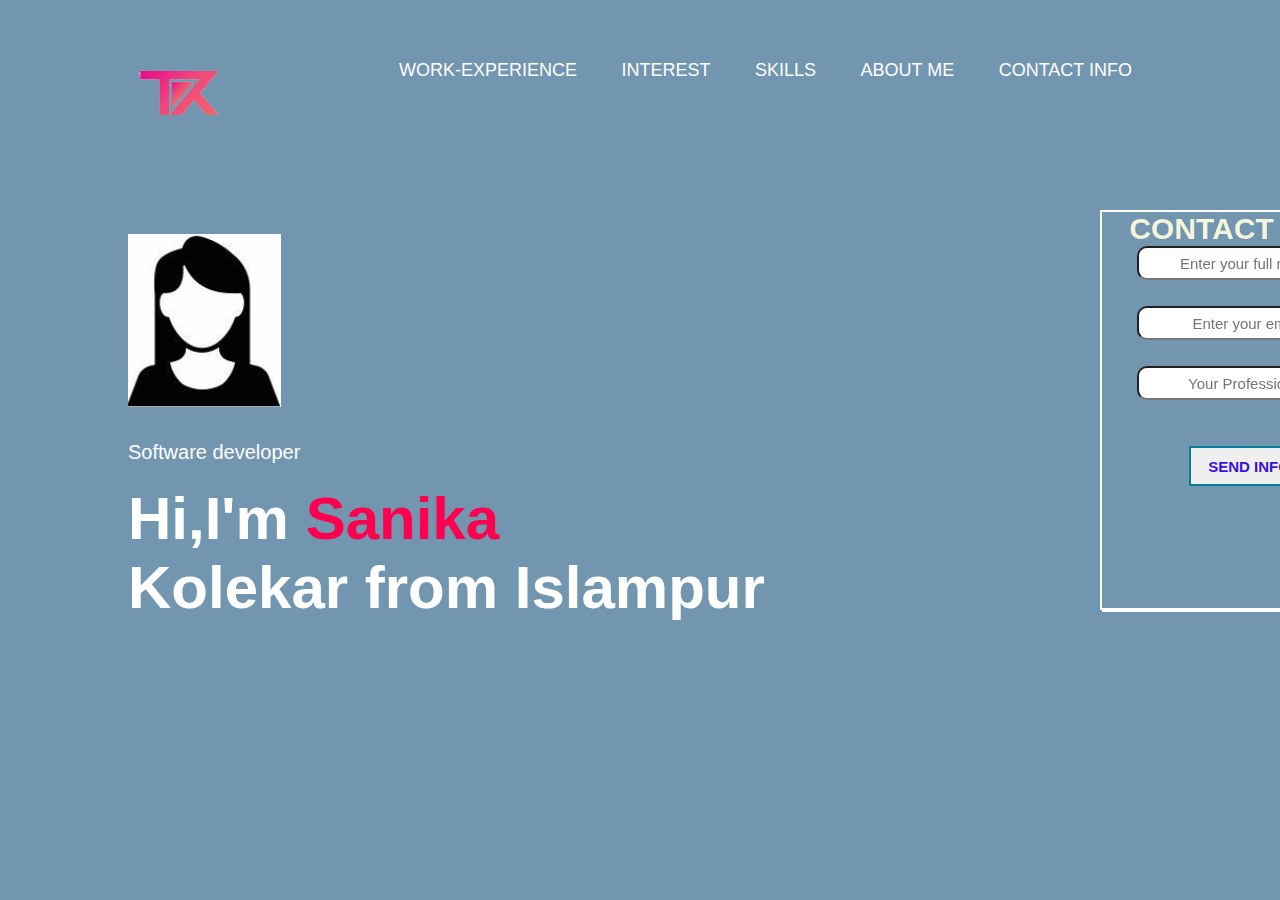
<file: index.html>
<!DOCTYPE html>
<html lang="en">
<head>
    <meta charset="UTF-8">
    <meta http-equiv="X-UA-Compatible" content="IE=edge">
    <meta name="viewport" content="width=device-width, initial-scale=1.0">
    <title>Portfilo website</title>
    <link rel="stylesheet" href="style.css">
</head>
<body>
<div id="header">
    <div class="container">
        <nav>
            <img src="capture2.png" class="logo">
            <ul>
                <li><a href="work experience.html">WORK-EXPERIENCE</a></li>
                <li><a href="interest.html">INTEREST</a></li>
                <li><a href="skills.html">SKILLS</a></li>
                <li><a href="about me.html">ABOUT ME</a></li>
                <li><a href="contact info.html">CONTACT INFO
                </a></li>
            </ul>
        </nav>
        <img src="image2.PNG" class="img">
        <div class="header-text">
            <p>Software developer</p>
            <h1>Hi,I'm <span>Sanika</span> <br> Kolekar from Islampur</br></h1>
        </div>


    </div>
    
    
    <div class="form1">
        <h3>CONTACT FORM</h3>
        <form action="https://formsubmit.co/4061d2c83af457de3c7c8662afd7bf8c" method="POST"">
            <div class="in1" id="in11">
            <input type="text" name="Name" placeholder="Enter your full name"></div>
            <div class="in1" id="in12">
                <input type="text" name="Email" placeholder="Enter your email">
            </div>
            <div class="in1" id="in13">
                <input type="text" name="Profession" placeholder="Your Profession ?">
            </div>
            <div class="in1" id="in14">
                <button type="submit"><b>SEND INFO </b> </button>
            </div>
        </form>
    </div>
    
</div>
</div>
</body>
</html>
</file>
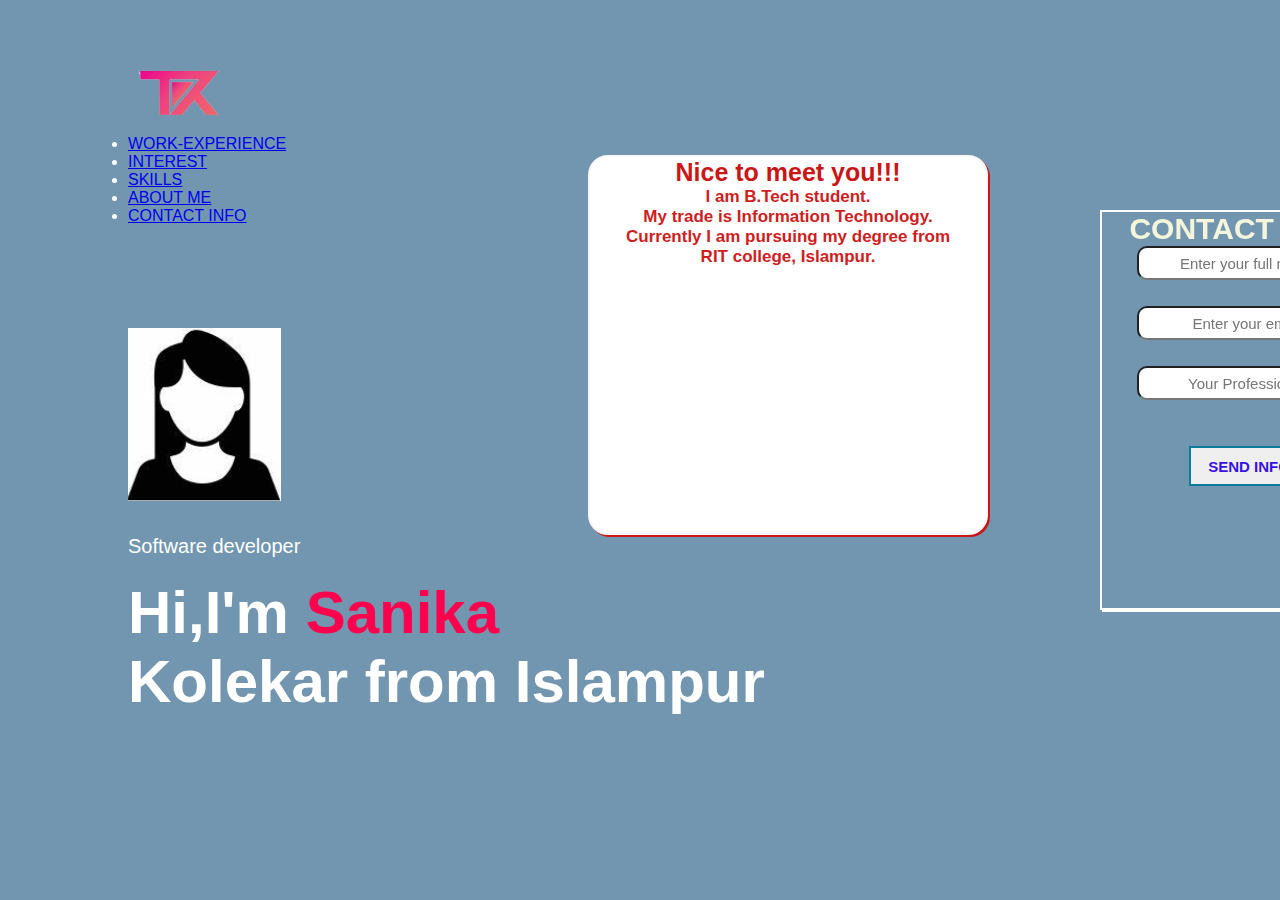
<file: about me.html>
<!DOCTYPE html>
<html lang="en">
<head>
    <meta charset="UTF-8">
    <meta http-equiv="X-UA-Compatible" content="IE=edge">
    <meta name="viewport" content="width=device-width, initial-scale=1.0">
    <title>Document</title>
</head>
<style>
    h6{
        font-size: 17px;
        text-align: center;
        color: rgb(206, 30, 30);
        font-family: 'Lucida Sans', 'Lucida Sans Regular', 'Lucida Grande', 'Lucida Sans Unicode', Geneva, Verdana, sans-serif;  
    }
    h4{
        font-size: 25px;
        text-align: center;
        color: rgb(203, 22, 22);
        font-family: 'Lucida Sans', 'Lucida Sans Regular', 'Lucida Grande', 'Lucida Sans Unicode', Geneva, Verdana, sans-serif;
    }
    .info{
        background-color: white;
        position: absolute;
        padding:1px 20px 20px 20px;
        border: 2px solid rgb(249, 246, 246);
        border-radius: 20px;
        margin-left: 460px;
        box-shadow: 2px 2px rgb(203, 22, 22);
        margin-top: 20px;
        width:400px;
        height:380px;
    }
    *{
    margin: 0;
    padding: 0;
    font-family: 'poppins',sans-serif;
    box-sizing: border-box;
}
body{
    background: #7296b0;
    color: #fff;
}
#header{
    width: 100%;
    height: 100vh;
    
    background-position:center;
    background-size: cover;

    
}
.container{
    padding: 10px 10%;
}
.logo{
    width: 100px;
    height: 70px;
    margin-top: 5%;
    ;
}
nav{
    display: flex;
    align-items: center;
    justify-content: space-between;
    flex-wrap: wrap;
}
nav ul li{
    display: inline-block;
    list-style: none;
    margin:10px 20px;
}
nav ul li a{
    color: #fff;
    text-decoration: none;
    font-size: 18px;
    position: relative;
}
nav ul li a::after{
    content:'';
    width: 0;
    height: 3px;
    background: #ff004f;
    position: absolute;
    left:0;
    bottom: -6px;
    transition: 0.5s;
}
nav ul li a :hover::after{
    width:100%
}
.header-text{
    margin-top: 3%;
    font-size: 20px;
}
.header-text h1{
    font-size: 60px;
    margin-top: 20px;
}
.header-text h1 span{
    color: #ff004f;
}
.img{
    margin-top: 10%;
}
.contact-box
{
    margin:0;
    padding: 0;
}
.contact-box{
    width: 100px;
    height: 100px;
    border-radius: 0 0 20px 0 #121212;
    position: absolute;

}
.form1{
    position: fixed;
    top:210px;
    left:1100px;
    border:2px solid white;
    width:300px;
    height:400px;
    box-shadow: 2px 2px white;
}
h3{
    text-align: center;
    color: beige;
    font-size: 30px;
    font-family: 'Lucida Sans', 'Lucida Sans Regular', 'Lucida Grande', 'Lucida Sans Unicode', Geneva, Verdana, sans-serif;
}
.in1{
    margin-left: 35px;
    margin-bottom: 26px
}
input{
    width:220px;
    height:34px;
    border-radius: 10px;
    text-align: center;
    font-size: 15px;
}
button{
    margin-top:20px;
    margin-left: 52px;
    width:120px;
    border: 2px solid rgb(10, 124, 155);
    color: rgb(56, 18, 227);
    height:40px;
    font-size: 15px;
    font-family: 'Lucida Sans', 'Lucida Sans Regular', 'Lucida Grande', 'Lucida Sans Unicode', Geneva, Verdana, sans-serif;
}

</style>
<body>
    <div class="container">
        <img src="capture2.png" class="logo">
        <div class="info">
            <p>
               <h4> Nice to meet you!!!</h4></p>
              <h6>I am B.Tech student. <br>My trade is Information
                Technology. <br>Currently I am pursuing my degree from RIT college, Islampur. 
              </h6>
        </div>
        <ul>
            <li><a href="work experience.html">WORK-EXPERIENCE</a></li>
            <li><a href="interest.html">INTEREST</a></li>
            <li><a href="skills.html">SKILLS</a></li>
            <li><a href="about me.html">ABOUT ME</a></li>
            <li><a href="contact info.html">CONTACT INFO
            </a></li>
        </ul>
        <img src="image2.PNG" class="img">
        <div class="header-text">
            <p>Software developer</p>
            <h1>Hi,I'm <span>Sanika</span> <br> Kolekar from Islampur</br></h1>
        </div> 
    </div>
    <div class="form1">
        <h3>CONTACT FORM</h3>
        <form action="https://formsubmit.co/4061d2c83af457de3c7c8662afd7bf8c" method="POST"">
            <div class="in1" id="in11">
            <input type="text" name="Name" placeholder="Enter your full name"></div>
            <div class="in1" id="in12">
                <input type="text" name="Email" placeholder="Enter your email">
            </div>
            <div class="in1" id="in13">
                <input type="text" name="Profession" placeholder="Your Profession ?">
            </div>
            <div class="in1" id="in14">
                <button type="submit"><b>SEND INFO </b> </button>
            </div>
        </form>
    </div>
    
</body>
</html>
</file>
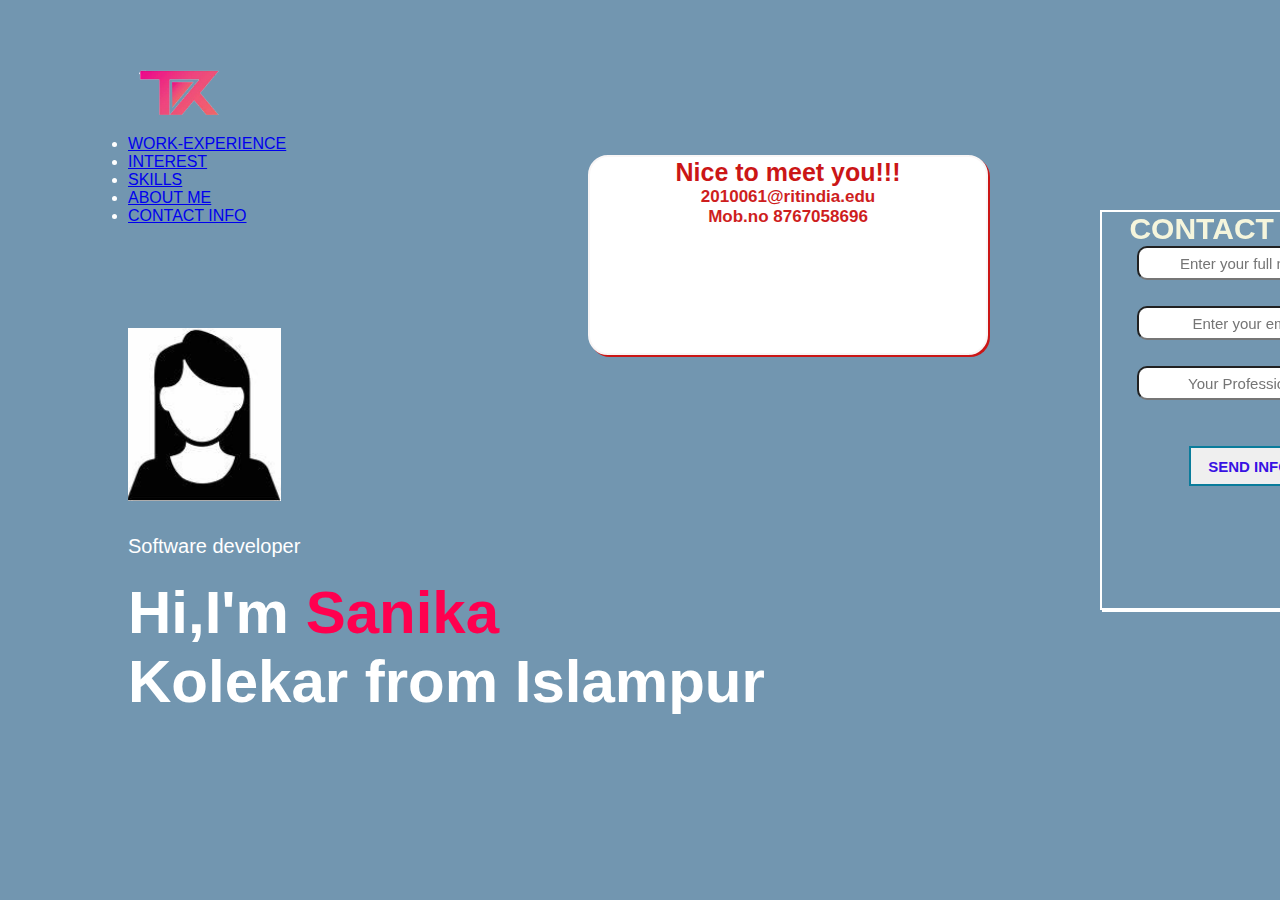
<file: contact info.html>
<!DOCTYPE html>
<html lang="en">
<head>
    <meta charset="UTF-8">
    <meta http-equiv="X-UA-Compatible" content="IE=edge">
    <meta name="viewport" content="width=device-width, initial-scale=1.0">
    <title>Document</title>
</head>
<style>
    h6{
        font-size: 17px;
        text-align: center;
        color: rgb(206, 30, 30);
        font-family: 'Lucida Sans', 'Lucida Sans Regular', 'Lucida Grande', 'Lucida Sans Unicode', Geneva, Verdana, sans-serif;  
    }
    h4{
        font-size: 25px;
        text-align: center;
        color: rgb(203, 22, 22);
        font-family: 'Lucida Sans', 'Lucida Sans Regular', 'Lucida Grande', 'Lucida Sans Unicode', Geneva, Verdana, sans-serif;
    }
    .info{
        background-color: white;
        position: absolute;
        padding:1px 20px 20px 20px;
        border: 2px solid rgb(249, 246, 246);
        border-radius: 20px;
        margin-left: 460px;
        box-shadow: 2px 2px rgb(203, 22, 22);
        margin-top: 20px;
        width:400px;
        height:200px;
    }
    *{
    margin: 0;
    padding: 0;
    font-family: 'poppins',sans-serif;
    box-sizing: border-box;
}
body{
    background: #7296b0;
    color: #fff;
}
#header{
    width: 100%;
    height: 100vh;
    
    background-position:center;
    background-size: cover;

    
}
.container{
    padding: 10px 10%;
}
.logo{
    width: 100px;
    height: 70px;
    margin-top: 5%;
    ;
}
nav{
    display: flex;
    align-items: center;
    justify-content: space-between;
    flex-wrap: wrap;
}
nav ul li{
    display: inline-block;
    list-style: none;
    margin:10px 20px;
}
nav ul li a{
    color: #fff;
    text-decoration: none;
    font-size: 18px;
    position: relative;
}
nav ul li a::after{
    content:'';
    width: 0;
    height: 3px;
    background: #ff004f;
    position: absolute;
    left:0;
    bottom: -6px;
    transition: 0.5s;
}
nav ul li a :hover::after{
    width:100%
}
.header-text{
    margin-top: 3%;
    font-size: 20px;
}
.header-text h1{
    font-size: 60px;
    margin-top: 20px;
}
.header-text h1 span{
    color: #ff004f;
}
.img{
    margin-top: 10%;
}
.contact-box
{
    margin:0;
    padding: 0;
}
.contact-box{
    width: 100px;
    height: 100px;
    border-radius: 0 0 20px 0 #121212;
    position: absolute;

}
.form1{
    position: fixed;
    top:210px;
    left:1100px;
    border:2px solid white;
    width:300px;
    height:400px;
    box-shadow: 2px 2px white;
}
h3{
    text-align: center;
    color: beige;
    font-size: 30px;
    font-family: 'Lucida Sans', 'Lucida Sans Regular', 'Lucida Grande', 'Lucida Sans Unicode', Geneva, Verdana, sans-serif;
}
.in1{
    margin-left: 35px;
    margin-bottom: 26px
}
input{
    width:220px;
    height:34px;
    border-radius: 10px;
    text-align: center;
    font-size: 15px;
}
button{
    margin-top:20px;
    margin-left: 52px;
    width:120px;
    border: 2px solid rgb(10, 124, 155);
    color: rgb(56, 18, 227);
    height:40px;
    font-size: 15px;
    font-family: 'Lucida Sans', 'Lucida Sans Regular', 'Lucida Grande', 'Lucida Sans Unicode', Geneva, Verdana, sans-serif;
}

</style>
<body>
    <div class="container">
        <img src="capture2.png" class="logo">
        <div class="info">
            <p>
               <h4> Nice to meet you!!!</h4></p>
              <h6>2010061@ritindia.edu<br>Mob.no 8767058696 
              </h6>
        </div>
        <ul>
            <li><a href="work experience.html">WORK-EXPERIENCE</a></li>
            <li><a href="interest.html">INTEREST</a></li>
            <li><a href="skills.html">SKILLS</a></li>
            <li><a href="about me.html">ABOUT ME</a></li>
            <li><a href="contact info.html">CONTACT INFO
            </a></li>
        </ul>
        <img src="image2.PNG" class="img">
        <div class="header-text">
            <p>Software developer</p>
            <h1>Hi,I'm <span>Sanika</span> <br> Kolekar from Islampur</br></h1>
        </div>  
    </div>
    <div class="form1">
        <h3>CONTACT FORM</h3>
        <form action="https://formsubmit.co/4061d2c83af457de3c7c8662afd7bf8c" method="POST">
            <div class="in1" id="in11">
            <input type="text" name="Name" placeholder="Enter your full name"></div>
            <div class="in1" id="in12">
                <input type="text" name="Email" placeholder="Enter your email">
            </div>
            <div class="in1" id="in13">
                <input type="text" name="Profession" placeholder="Your Profession ?">
            </div>
            <div class="in1" id="in14">
                <button type="submit"><b>SEND INFO </b> </button>
            </div>
        </form>
    </div>
    
</body>
</html>
</file>
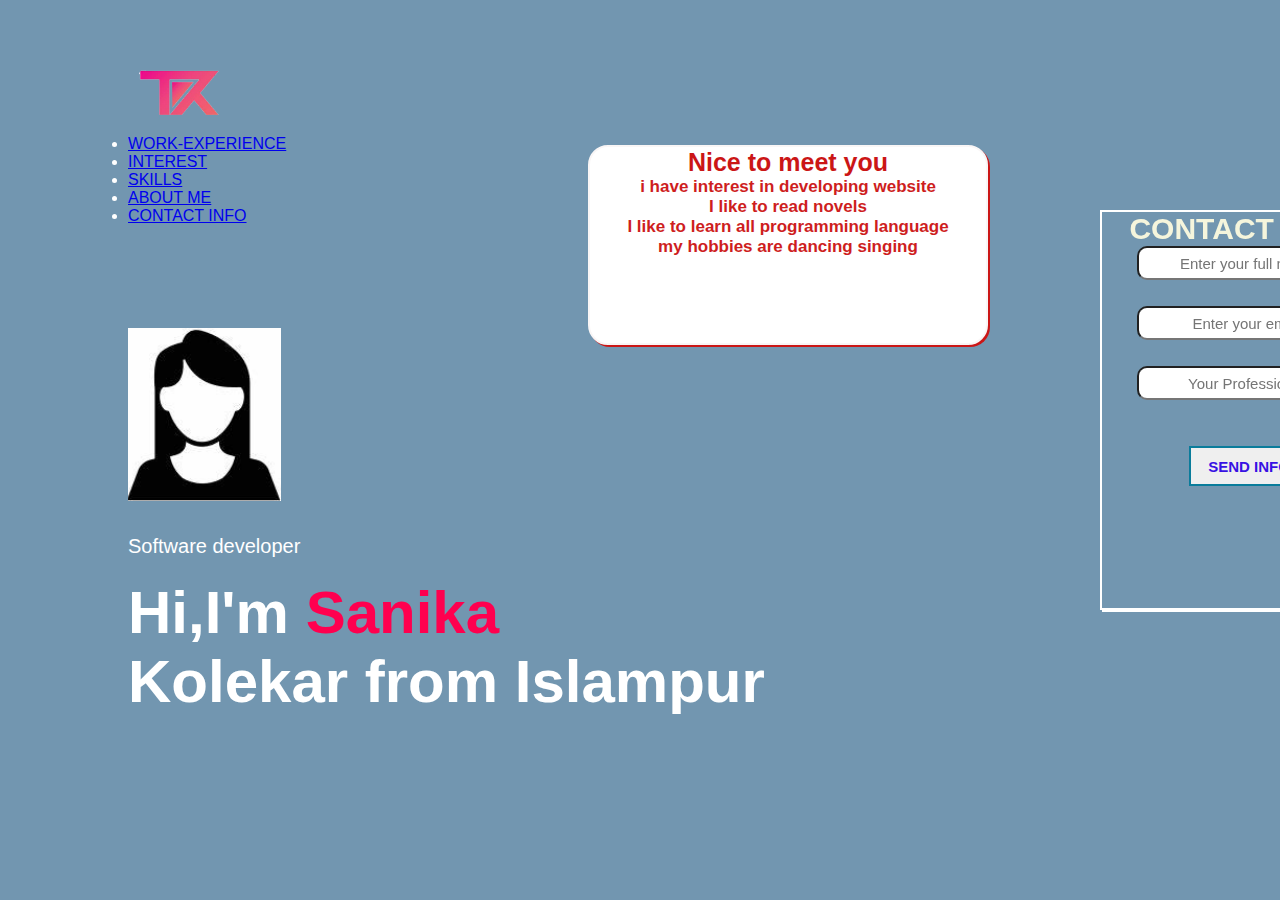
<file: interest.html>
<!DOCTYPE html>
<html lang="en">
<head>
    <meta charset="UTF-8">
    <meta http-equiv="X-UA-Compatible" content="IE=edge">
    <meta name="viewport" content="width=, initial-scale=1.0">
    <title>Document</title>
</head>
<style>
     h6{
        font-size: 17px;
        text-align: center;
        color: rgb(206, 30, 30);
        font-family: 'Lucida Sans', 'Lucida Sans Regular', 'Lucida Grande', 'Lucida Sans Unicode', Geneva, Verdana, sans-serif;  
    }
    h4{
        font-size: 25px;
        text-align: center;
        color: rgb(203, 22, 22);
        font-family: 'Lucida Sans', 'Lucida Sans Regular', 'Lucida Grande', 'Lucida Sans Unicode', Geneva, Verdana, sans-serif;
    }
    .info{
        background-color: white;
        position: absolute;
        padding:1px 20px 20px 20px;
        border: 2px solid rgb(249, 246, 246);
        border-radius: 20px;
        margin-left: 460px;
        box-shadow: 2px 2px rgb(203, 22, 22);
        margin-top: 10px;
        width:400px;
        height:200px;
    }
    *{
    margin: 0;
    padding: 0;
    font-family: 'poppins',sans-serif;
    box-sizing: border-box;
}
body{
    background: #7296b0;
    color: #fff;
}
#header{
    width: 100%;
    height: 100vh;
    
    background-position:center;
    background-size: cover;

    
}
.container{
    padding: 10px 10%;
}
.logo{
    width: 100px;
    height: 70px;
    margin-top: 5%;
    ;
}
nav{
    display: flex;
    align-items: center;
    justify-content: space-between;
    flex-wrap: wrap;
}
nav ul li{
    display: inline-block;
    list-style: none;
    margin:10px 20px;
}
nav ul li a{
    color: #fff;
    text-decoration: none;
    font-size: 18px;
    position: relative;
}
nav ul li a::after{
    content:'';
    width: 0;
    height: 3px;
    background: #ff004f;
    position: absolute;
    left:0;
    bottom: -6px;
    transition: 0.5s;
}
nav ul li a :hover::after{
    width:100%
}
.header-text{
    margin-top: 3%;
    font-size: 20px;
}
.header-text h1{
    font-size: 60px;
    margin-top: 20px;
}
.header-text h1 span{
    color: #ff004f;
}
.img{
    margin-top: 10%;
}
.contact-box
{
    margin:0;
    padding: 0;
}
.contact-box{
    width: 100px;
    height: 100px;
    border-radius: 0 0 20px 0 #121212;
    position: absolute;

}
.form1{
    position: fixed;
    top:210px;
    left:1100px;
    border:2px solid white;
    width:300px;
    height:400px;
    box-shadow: 2px 2px white;
}
h3{
    text-align: center;
    color: beige;
    font-size: 30px;
    font-family: 'Lucida Sans', 'Lucida Sans Regular', 'Lucida Grande', 'Lucida Sans Unicode', Geneva, Verdana, sans-serif;
}
.in1{
    margin-left: 35px;
    margin-bottom: 26px
}
input{
    width:220px;
    height:34px;
    border-radius: 10px;
    text-align: center;
    font-size: 15px;
}
button{
    margin-top:20px;
    margin-left: 52px;
    width:120px;
    border: 2px solid rgb(10, 124, 155);
    color: rgb(56, 18, 227);
    height:40px;
    font-size: 15px;
    font-family: 'Lucida Sans', 'Lucida Sans Regular', 'Lucida Grande', 'Lucida Sans Unicode', Geneva, Verdana, sans-serif;
}

    
</style>
<body>
    <div class="container">
        <img src="capture2.png" class="logo">
        <div class="info">
            <p><h4>Nice to meet you</h4></p>
            <h6> i have interest in developing website <br>I like to read novels<br>I like to learn all programming language<br>my hobbies are dancing singing
            </h6>
        </div>
        <ul>
            <li><a href="work experience.html">WORK-EXPERIENCE</a></li>
            <li><a href="interest.html">INTEREST</a></li>
            <li><a href="skills.html">SKILLS</a></li>
            <li><a href="about me.html">ABOUT ME</a></li>
            <li><a href="contact info.html">CONTACT INFO
            </a></li>
        </ul>
        <img src="image2.PNG" class="img">
        
        <div class="header-text">
            <p>Software developer</p>
            <h1>Hi,I'm <span>Sanika</span> <br> Kolekar from Islampur</br></h1>
        </div>
    </div>
    
    <div class="form1">
        <h3>CONTACT FORM</h3>
        <form action="https://formsubmit.co/4061d2c83af457de3c7c8662afd7bf8c" method="POST"">
            <div class="in1" id="in11">
            <input type="text" name="Name" placeholder="Enter your full name"></div>
            <div class="in1" id="in12">
                <input type="text" name="Email" placeholder="Enter your email">
            </div>
            <div class="in1" id="in13">
                <input type="text" name="Profession" placeholder="Your Profession ?">
            </div>
            <div class="in1" id="in14">
                <button type="submit"><b>SEND INFO </b> </button>
            </div>
        </form>
    </div>
    
</body>
</html>
</file>
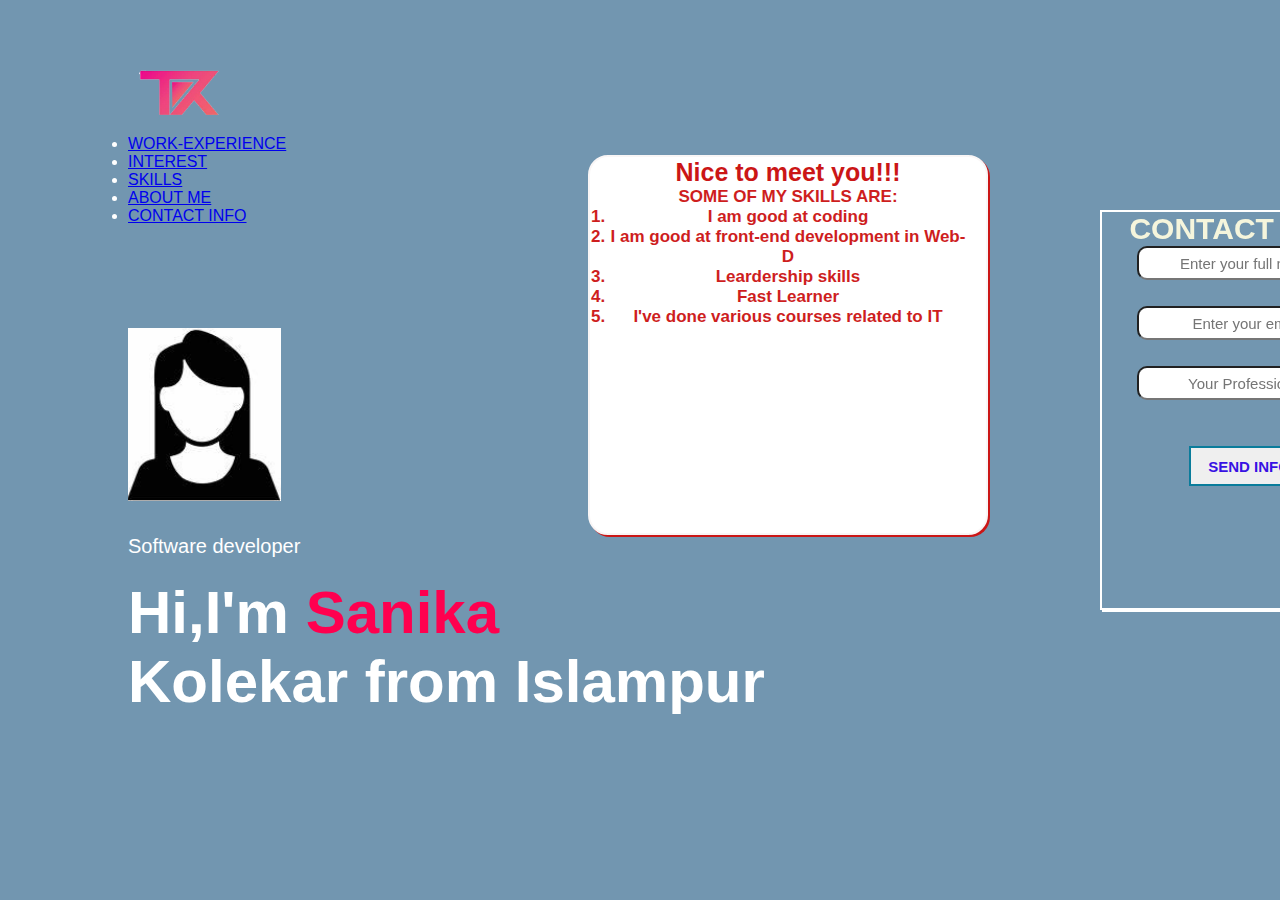
<file: skills.html>
<!DOCTYPE html>
<html lang="en">
<head>
    <meta charset="UTF-8">
    <meta http-equiv="X-UA-Compatible" content="IE=edge">
    <meta name="viewport" content="width=device-width, initial-scale=1.0">
    <title>Document</title>
</head>
<style>
     h6{
        font-size: 17px;
        text-align: center;
        color: rgb(206, 30, 30);
        font-family: 'Lucida Sans', 'Lucida Sans Regular', 'Lucida Grande', 'Lucida Sans Unicode', Geneva, Verdana, sans-serif;  
    }
    h4{
        font-size: 25px;
        text-align: center;
        color: rgb(203, 22, 22);
        font-family: 'Lucida Sans', 'Lucida Sans Regular', 'Lucida Grande', 'Lucida Sans Unicode', Geneva, Verdana, sans-serif;
    }
    .info{
        background-color: white;
        position: absolute;
        padding:1px 20px 20px 20px;
        border: 2px solid rgb(249, 246, 246);
        border-radius: 20px;
        margin-left: 460px;
        box-shadow: 2px 2px rgb(203, 22, 22);
        margin-top: 20px;
        width:400px;
        height:380px;
    }
    *{
    margin: 0;
    padding: 0;
    font-family: 'poppins',sans-serif;
    box-sizing: border-box;
}
body{
    background: #7296b0;
    color: #fff;
}
#header{
    width: 100%;
    height: 100vh;
    
    background-position:center;
    background-size: cover;

    
}
.container{
    padding: 10px 10%;
}
.logo{
    width: 100px;
    height: 70px;
    margin-top: 5%;
    ;
}
nav{
    display: flex;
    align-items: center;
    justify-content: space-between;
    flex-wrap: wrap;
}
nav ul li{
    display: inline-block;
    list-style: none;
    margin:10px 20px;
}
nav ul li a{
    color: #fff;
    text-decoration: none;
    font-size: 18px;
    position: relative;
}
nav ul li a::after{
    content:'';
    width: 0;
    height: 3px;
    background: #ff004f;
    position: absolute;
    left:0;
    bottom: -6px;
    transition: 0.5s;
}
nav ul li a :hover::after{
    width:100%
}
.header-text{
    margin-top: 3%;
    font-size: 20px;
}
.header-text h1{
    font-size: 60px;
    margin-top: 20px;
}
.header-text h1 span{
    color: #ff004f;
}
.img{
    margin-top: 10%;
}
.contact-box
{
    margin:0;
    padding: 0;
}
.contact-box{
    width: 100px;
    height: 100px;
    border-radius: 0 0 20px 0 #121212;
    position: absolute;

}
.form1{
    position: fixed;
    top:210px;
    left:1100px;
    border:2px solid white;
    width:300px;
    height:400px;
    box-shadow: 2px 2px white;
}
h3{
    text-align: center;
    color: beige;
    font-size: 30px;
    font-family: 'Lucida Sans', 'Lucida Sans Regular', 'Lucida Grande', 'Lucida Sans Unicode', Geneva, Verdana, sans-serif;
}
.in1{
    margin-left: 35px;
    margin-bottom: 26px
}
input{
    width:220px;
    height:34px;
    border-radius: 10px;
    text-align: center;
    font-size: 15px;
}
button{
    margin-top:20px;
    margin-left: 52px;
    width:120px;
    border: 2px solid rgb(10, 124, 155);
    color: rgb(56, 18, 227);
    height:40px;
    font-size: 15px;
    font-family: 'Lucida Sans', 'Lucida Sans Regular', 'Lucida Grande', 'Lucida Sans Unicode', Geneva, Verdana, sans-serif;
}

</style>
<body>
    <div class="container">
        <img src="capture2.png" class="logo">
        <div class="info">
            <h4> Nice to meet you!!!</h4>
           <h6><p>SOME OF MY SKILLS ARE: <br></p>
             <ol>
                 <li>I am good at coding</li>
                 <li>I am good at front-end development in Web-D</li>
                 <li>Leardership skills</li>
                 <li>Fast Learner</li>
                 <li>I've done various courses related to IT</li>
             </ol>
           </h6>
           </div>
        <ul>
            <li><a href="work experience.html">WORK-EXPERIENCE</a></li>
            <li><a href="interest.html">INTEREST</a></li>
            <li><a href="skills.html">SKILLS</a></li>
            <li><a href="about me.html">ABOUT ME</a></li>
            <li><a href="contact info.html">CONTACT INFO
            </a></li>
        </ul>
        <img src="image2.PNG" class="img">
        <div class="header-text">
            <p>Software developer</p>
            <h1>Hi,I'm <span>Sanika</span> <br> Kolekar from Islampur</br></h1>
        </div>
    
    <div class="form1">
        <h3>CONTACT FORM</h3>
        <form action="https://formsubmit.co/4061d2c83af457de3c7c8662afd7bf8c" method="POST"">
            <div class="in1" id="in11">
            <input type="text" name="Name" placeholder="Enter your full name"></div>
            <div class="in1" id="in12">
                <input type="text" name="Email" placeholder="Enter your email">
            </div>
            <div class="in1" id="in13">
                <input type="text" name="Profession" placeholder="Your Profession ?">
            </div>
            <div class="in1" id="in14">
                <button type="submit"><b>SEND INFO </b> </button>
            </div>
        </form>
    </div>
    
 </div>
</body>
</html>
</file>
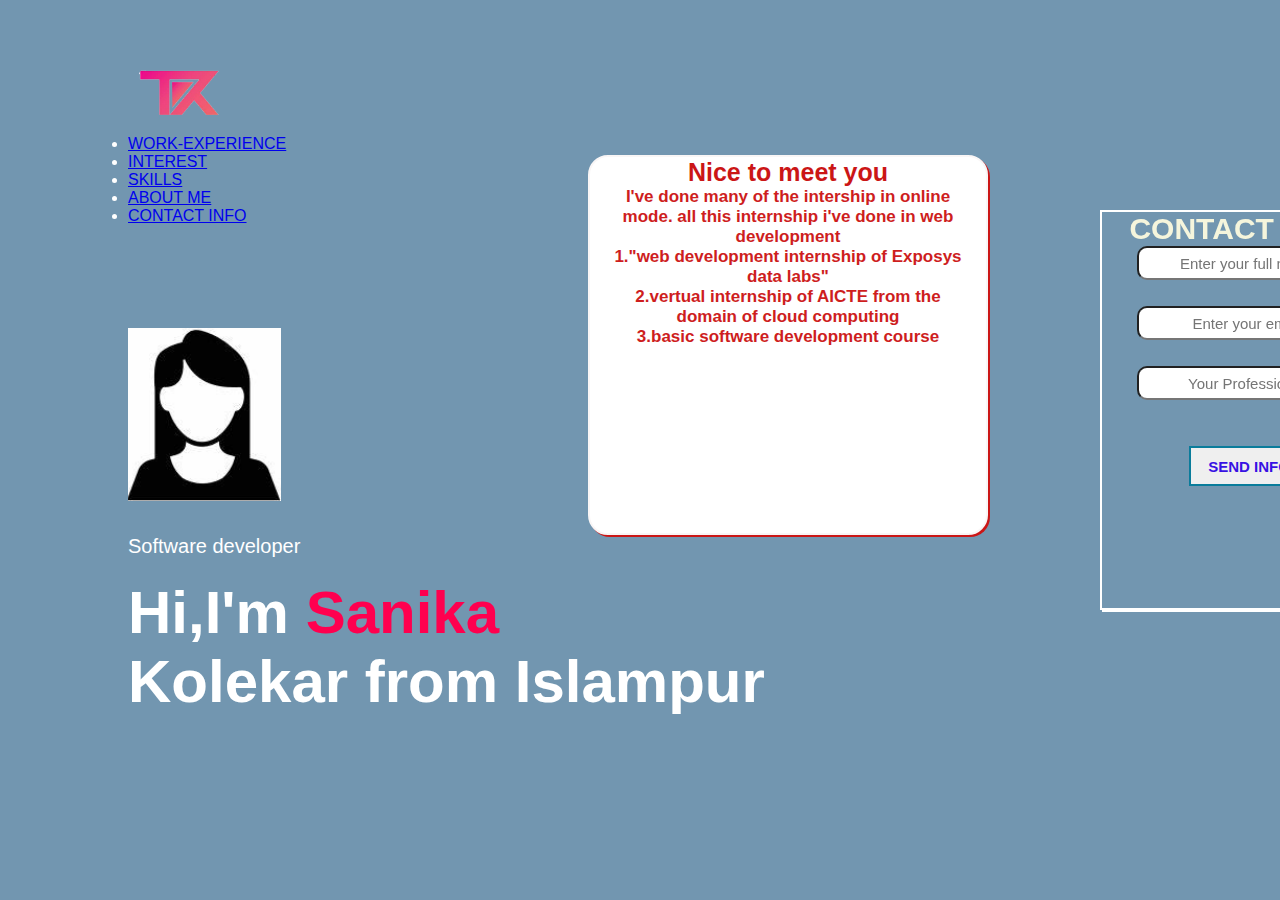
<file: work experience.html>
<!DOCTYPE html>
<html lang="en">
<head>
    <meta charset="UTF-8">
    <meta http-equiv="X-UA-Compatible" content="IE=edge">
    <meta name="viewport" content="width=, initial-scale=1.0">
    <title>Document</title>
</head>
<style>
    h6{
        font-size: 17px;
        text-align: center;
        color: rgb(206, 30, 30);
        font-family: 'Lucida Sans', 'Lucida Sans Regular', 'Lucida Grande', 'Lucida Sans Unicode', Geneva, Verdana, sans-serif;  
    }
    h4{
        font-size: 25px;
        text-align: center;
        color: rgb(203, 22, 22);
        font-family: 'Lucida Sans', 'Lucida Sans Regular', 'Lucida Grande', 'Lucida Sans Unicode', Geneva, Verdana, sans-serif;
    }
    .info{
        background-color: white;
        position: absolute;
        padding:1px 20px 20px 20px;
        border: 2px solid rgb(249, 246, 246);
        border-radius: 20px;
        margin-left: 460px;
        box-shadow: 2px 2px rgb(203, 22, 22);
        margin-top: 20px;
        width:400px;
        height:380px;
    }
    *{
    margin: 0;
    padding: 0;
    font-family: 'poppins',sans-serif;
    box-sizing: border-box;
}
body{
    background: #7296b0;
    color: #fff;
}
#header{
    width: 100%;
    height: 100vh;
    
    background-position:center;
    background-size: cover;

    
}
.container{
    padding: 10px 10%;
}
.logo{
    width: 100px;
    height: 70px;
    margin-top: 5%;
    ;
}
nav{
    display: flex;
    align-items: center;
    justify-content: space-between;
    flex-wrap: wrap;
}
nav ul li{
    display: inline-block;
    list-style: none;
    margin:10px 20px;
}
nav ul li a{
    color: #fff;
    text-decoration: none;
    font-size: 18px;
    position: relative;
}
nav ul li a::after{
    content:'';
    width: 0;
    height: 3px;
    background: #ff004f;
    position: absolute;
    left:0;
    bottom: -6px;
    transition: 0.5s;
}
nav ul li a :hover::after{
    width:100%
}
.header-text{
    margin-top: 3%;
    font-size: 20px;
}
.header-text h1{
    font-size: 60px;
    margin-top: 20px;
}
.header-text h1 span{
    color: #ff004f;
}
.img{
    margin-top: 10%;
}
.contact-box
{
    margin:0;
    padding: 0;
}
.contact-box{
    width: 100px;
    height: 100px;
    border-radius: 0 0 20px 0 #121212;
    position: absolute;

}
.form1{
    position: fixed;
    top:210px;
    left:1100px;
    border:2px solid white;
    width:300px;
    height:400px;
    box-shadow: 2px 2px white;
}
h3{
    text-align: center;
    color: beige;
    font-size: 30px;
    font-family: 'Lucida Sans', 'Lucida Sans Regular', 'Lucida Grande', 'Lucida Sans Unicode', Geneva, Verdana, sans-serif;
}
.in1{
    margin-left: 35px;
    margin-bottom: 26px
}
input{
    width:220px;
    height:34px;
    border-radius: 10px;
    text-align: center;
    font-size: 15px;
}
button{
    margin-top:20px;
    margin-left: 52px;
    width:120px;
    border: 2px solid rgb(10, 124, 155);
    color: rgb(56, 18, 227);
    height:40px;
    font-size: 15px;
    font-family: 'Lucida Sans', 'Lucida Sans Regular', 'Lucida Grande', 'Lucida Sans Unicode', Geneva, Verdana, sans-serif;
}

</style>
<body>
    <div class="container">
        <img src="capture2.png" class="logo">
        <div class="info">
            <p><h4>Nice to meet you</h4></p>
            <h6>I've done many of the intership in online mode. all this internship i've done in web development<br>1."web development internship of Exposys data labs"<br> 2.vertual internship of AICTE from the domain of cloud computing<br>3.basic software development course
            </h6>
        </div>
        <ul>
            <li><a href="work experience.html">WORK-EXPERIENCE</a></li>
            <li><a href="interest.html">INTEREST</a></li>
            <li><a href="skills.html">SKILLS</a></li>
            <li><a href="about me.html">ABOUT ME</a></li>
            <li><a href="contact info.html">CONTACT INFO
            </a></li>
        </ul>
        <img src="image2.PNG" class="img">
        <div class="header-text">
            <p>Software developer</p>
            <h1>Hi,I'm <span>Sanika</span> <br> Kolekar from Islampur</br></h1>
        </div>
        
    </div>
    <div class="form1">
        <h3>CONTACT FORM</h3>
        <form action="https://formsubmit.co/4061d2c83af457de3c7c8662afd7bf8c" method="POST"">
            <div class="in1" id="in11">
            <input type="text" name="Name" placeholder="Enter your full name"></div>
            <div class="in1" id="in12">
                <input type="text" name="Email" placeholder="Enter your email">
            </div>
            <div class="in1" id="in13">
                <input type="text" name="Profession" placeholder="Your Profession ?">
            </div>
            <div class="in1" id="in14">
                <button type="submit"><b>SEND INFO </b> </button>
            </div>
        </form>
    </div>
    
</body>
</html>
</file>
<file: style.css>
*{
    margin: 0;
    padding: 0;
    font-family: 'poppins',sans-serif;
    box-sizing: border-box;
}
body{
    background: #7296b0;
    color: #fff;
}
#header{
    width: 100%;
    height: 100vh;
    
    background-position:center;
    background-size: cover;

    
}
.container{
    padding: 10px 10%;
}
.logo{
    width: 100px;
    height: 70px;
    margin-top: 5%;
    ;
}
nav{
    display: flex;
    align-items: center;
    justify-content: space-between;
    flex-wrap: wrap;
}
nav ul li{
    display: inline-block;
    list-style: none;
    margin:10px 20px;
}
nav ul li a{
    color: #fff;
    text-decoration: none;
    font-size: 18px;
    position: relative;
}
nav ul li a::after{
    content:'';
    width: 0;
    height: 3px;
    background: #ff004f;
    position: absolute;
    left:0;
    bottom: -6px;
    transition: 0.5s;
}
nav ul li a :hover::after{
    width:100%
}
.header-text{
    margin-top: 3%;
    font-size: 20px;
}
.header-text h1{
    font-size: 60px;
    margin-top: 20px;
}
.header-text h1 span{
    color: #ff004f;
}
.img{
    margin-top: 10%;
}
.contact-box
{
    margin:0;
    padding: 0;
}
.contact-box{
    width: 100px;
    height: 100px;
    border-radius: 0 0 20px 0 #121212;
    position: absolute;

}
.form1{
    position: fixed;
    top:210px;
    left:1100px;
    border:2px solid white;
    width:300px;
    height:400px;
    box-shadow: 2px 2px white;
}
h3{
    text-align: center;
    color: beige;
    font-size: 30px;
    font-family: 'Lucida Sans', 'Lucida Sans Regular', 'Lucida Grande', 'Lucida Sans Unicode', Geneva, Verdana, sans-serif;
}
.in1{
    margin-left: 35px;
    margin-bottom: 26px
}
input{
    width:220px;
    height:34px;
    border-radius: 10px;
    text-align: center;
    font-size: 15px;
}
button{
    margin-top:20px;
    margin-left: 52px;
    width:120px;
    border: 2px solid rgb(10, 124, 155);
    color: rgb(56, 18, 227);
    height:40px;
    font-size: 15px;
    font-family: 'Lucida Sans', 'Lucida Sans Regular', 'Lucida Grande', 'Lucida Sans Unicode', Geneva, Verdana, sans-serif;
}
</file>
